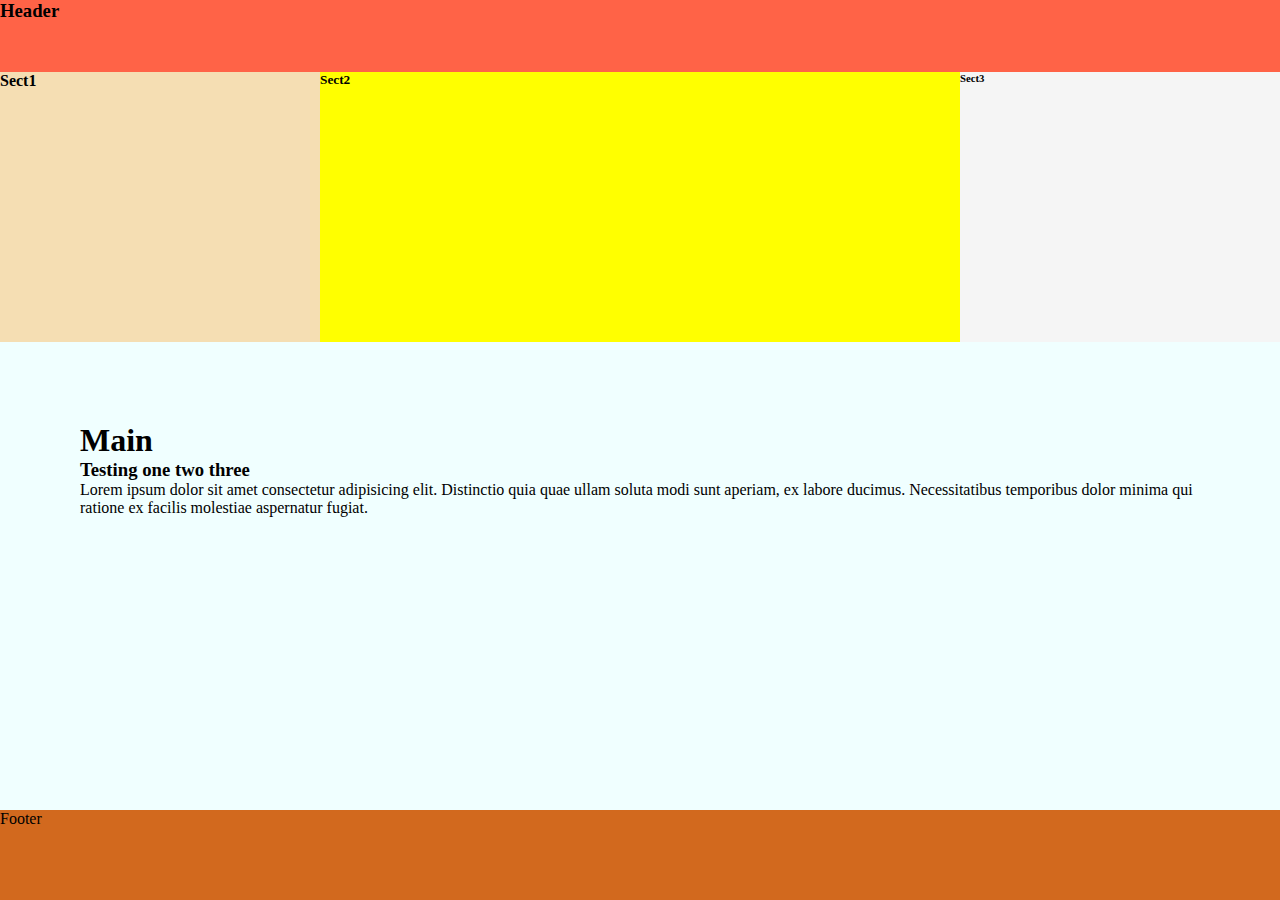
<file: index.html>
<!DOCTYPE html>
<html lang="en">
<head>
    <meta charset="UTF-8">
    <meta http-equiv="X-UA-Compatible" content="IE=edge">
    <meta name="viewport" content="width=device-width, initial-scale=1.0">
    <title>Document</title>
    <link rel="stylesheet" href="style.css">
</head>
<body>
    <header><h3>Header</h3></header>
    <section><h4>Sect1</h4></section>
    <section><h5>Sect2</h5></section>
    <section><h6>Sect3</h6></section>
    <main>
        <h1>Main</h1>
        <h3>Testing one two three</h3>
        <p>Lorem ipsum dolor sit amet consectetur adipisicing elit. Distinctio quia quae ullam soluta modi sunt aperiam, ex labore ducimus. Necessitatibus temporibus dolor minima qui ratione ex facilis molestiae aspernatur fugiat.</p>
    </main>
    <footer><p>Footer</p></footer>
</body>
</html>
</file>
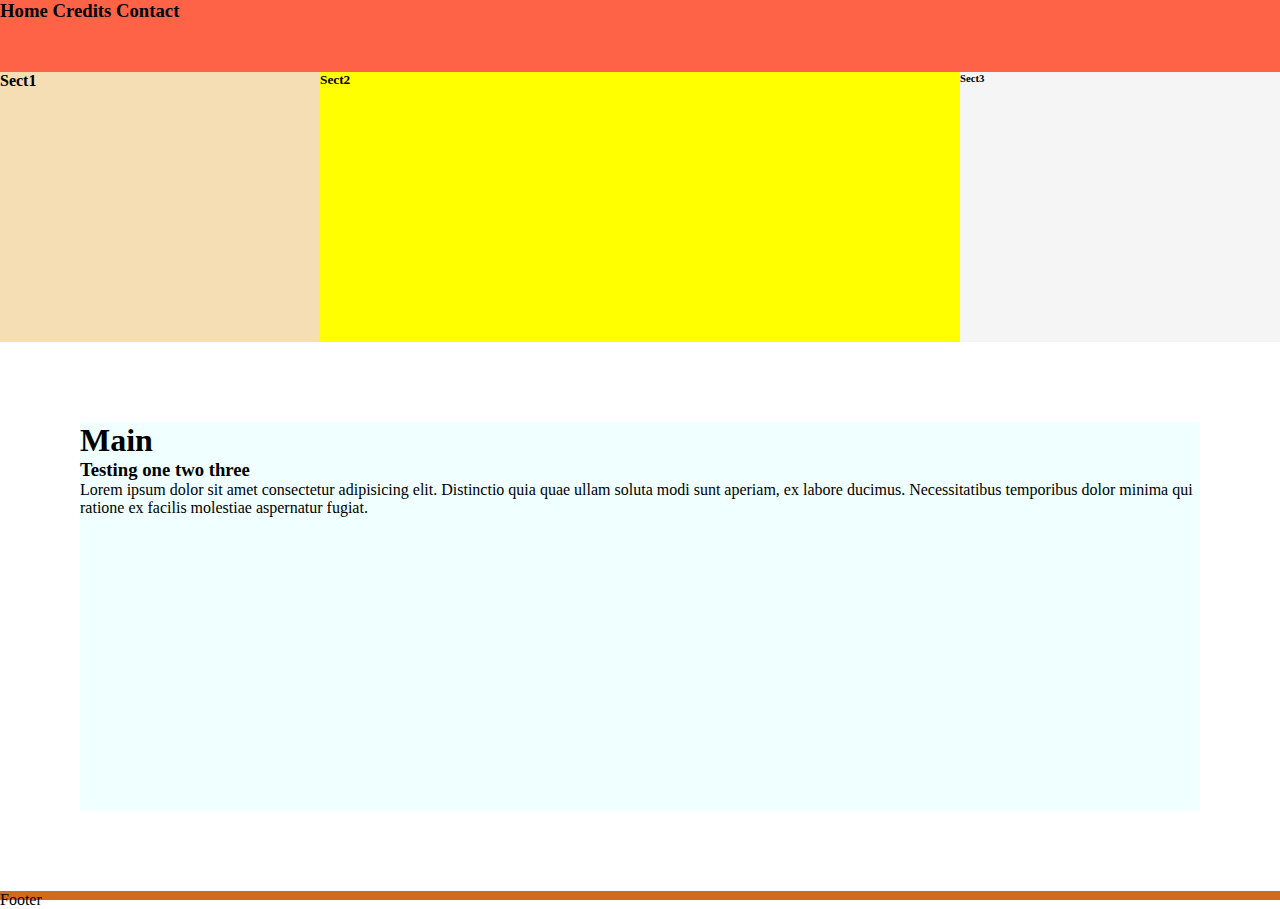
<file: work/index.html>
<!DOCTYPE html>
<html lang="en">
<head>
    <meta charset="UTF-8">
    <meta http-equiv="X-UA-Compatible" content="IE=edge">
    <meta name="viewport" content="width=device-width, initial-scale=1.0">
    <title>Work</title>
    <link rel="stylesheet" href="style.css">
</head>
<body>
    <header><h3>Home Credits Contact</h3></header>
    <section><h4>Sect1</h4></section>
    <section><h5>Sect2</h5></section>
    <section><h6>Sect3</h6></section>
    <main>
        <h1>Main</h1>
        <h3>Testing one two three</h3>
        <p>Lorem ipsum dolor sit amet consectetur adipisicing elit. Distinctio quia quae ullam soluta modi sunt aperiam, ex labore ducimus. Necessitatibus temporibus dolor minima qui ratione ex facilis molestiae aspernatur fugiat.</p>
    </main>
    <footer><p>Footer</p></footer>
</body>
</html>
</file>
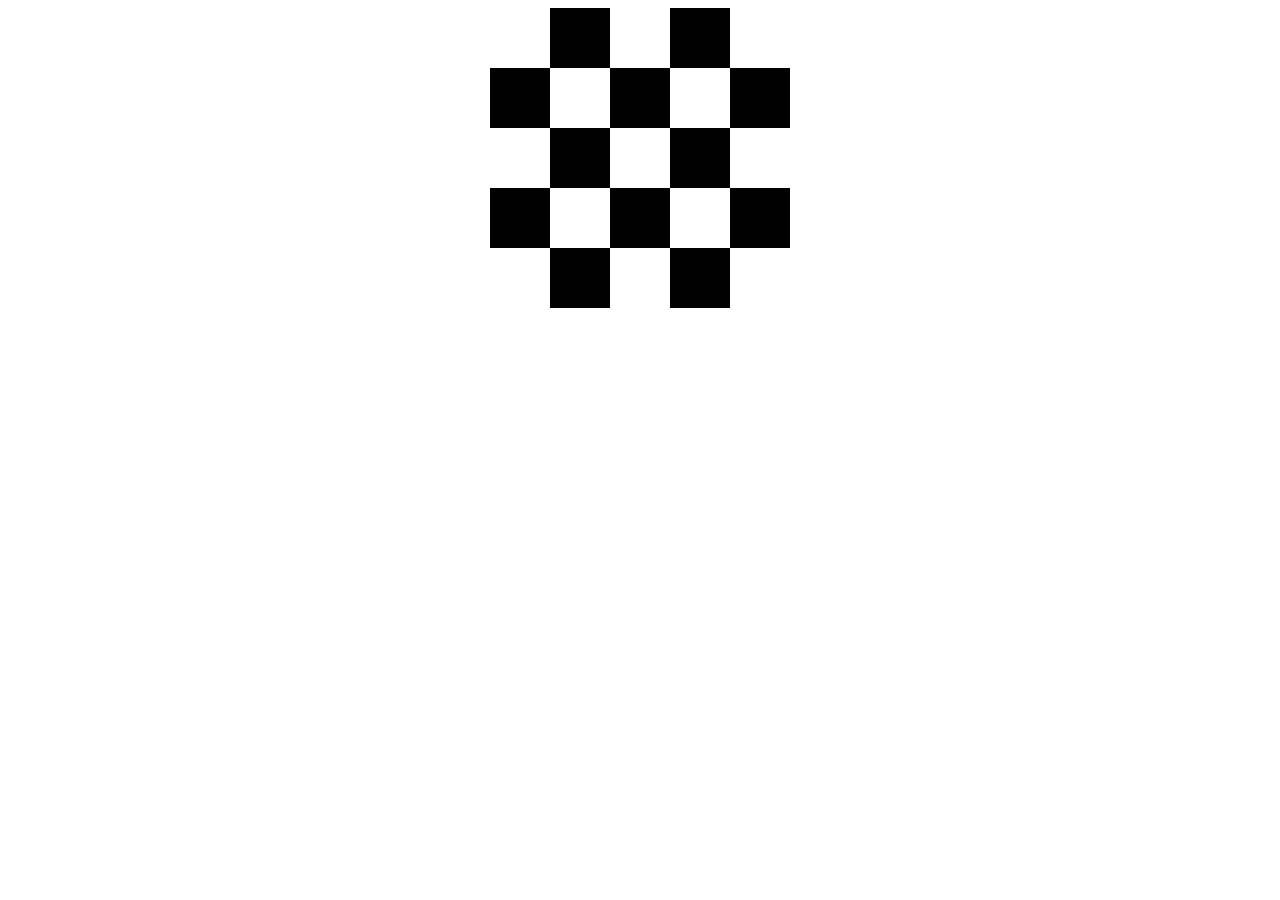
<file: square_anim.html>
<!-- From https://codepen.io/praveenpuglia/pen/bjaLLV -->
<!DOCTYPE html>
<html lang="en">
<head>
    <meta charset="UTF-8">
    <meta http-equiv="X-UA-Compatible" content="IE=edge">
    <meta name="viewport" content="width=device-width, initial-scale=1.0">
    <title>Document</title>
    <link rel="stylesheet" href="square_anim.css">
</head>
<body>
    <div class="board">
        <div class="square"></div>
        <div class="square"></div>
        <div class="square"></div>
        <div class="square"></div>
        <div class="square"></div>
        <div class="square"></div>
        <div class="square"></div>
        <div class="square"></div>
        <div class="square"></div>
        <div class="square"></div>
        <div class="square"></div>
        <div class="square"></div>
        <div class="square"></div>
        <div class="square"></div>
        <div class="square"></div>
        <div class="square"></div>
        <div class="square"></div>
        <div class="square"></div>
        <div class="square"></div>
        <div class="square"></div>
        <div class="square"></div>
        <div class="square"></div>
        <div class="square"></div>
        <div class="square"></div>
        <div class="square"></div>
      </div>
</body>
</html>
</file>
<file: style.css>
*,
*::before,
*::after
{
    padding: 0;
    margin: 0;
}

body, html {
    height: 100vh;
}

body {
    margin: 0;
    display: grid;
    grid-template-columns: 100%;
    grid-template-rows: repeat(auto, 6);

    grid-template-areas: 
        "header"
        "sect1"
        "sect2"
        "sect3"
        "main"
        "footer";
}

header {
    grid-area: header;
    background-color: tomato;
}

section:nth-of-type(1) {
    grid-area: sect1;
    background-color: wheat;
}

section:nth-of-type(2) {
    grid-area: sect2;
    background-color: yellow;
}

section:nth-of-type(3) {
    grid-area: sect3;
    background-color: whitesmoke;
}

main {
    grid-area: main;
    background-color: azure;
    padding: 5rem;
}

footer {
    grid-area: footer;
    background-color: chocolate;
}

/* For mobile displays */
@media only screen and (min-width: 768px) {

    body {
        margin: 0;
        display: grid;
        grid-template-columns: 25% auto 25%;
        grid-template-rows: 8% 30% auto 10%;
    
        grid-template-areas: 
            "header  header  header"
            "sect1   sect2   sect3"
            "main    main    main"
            "footer  footer  footer";    
    }

}
</file>
<file: work/style.css>
*,
*::before,
*::after
{
    padding: 0;
    margin: 0;
}

body, html {
    height: 100vh;
}

/* Mobile version */
body {
    margin: 0;
    display: grid;
    grid-template-columns: 100%;
    grid-template-rows: 5% 1fr 1fr 1fr 1fr 1%;

    grid-template-areas: 
        "header"
        "sect1"
        "sect2"
        "sect3"
        "main"
        "footer";
}

header {
    grid-area: header;
    background-color: tomato;
}

section:nth-of-type(1) {
    grid-area: sect1;
    background-color: wheat;
}

section:nth-of-type(2) {
    grid-area: sect2;
    background-color: yellow;
}

section:nth-of-type(3) {
    grid-area: sect3;
    background-color: whitesmoke;
}

main {
    grid-area: main;
    background-color: azure;
    margin: 5rem;
}

footer {
    grid-area: footer;
    background-color: chocolate;
}

/* For desktop displays */
@media only screen and (min-width: 768px) {

    body {
        margin: 0;
        display: grid;
        grid-template-columns: 25% auto 25%;
        grid-template-rows: 8% 30% auto 1%;
    
        grid-template-areas: 
            "header  header  header"
            "sect1   sect2   sect3"
            "main    main    main"
            "footer  footer  footer";    
    }

}
</file>
<file: square_anim.css>
/* Square CSs thingy */
/* https://codepen.io/praveenpuglia/pen/bjaLLV */

.board {
    margin: auto;
    height: 300px;
    width: 300px;
    display: grid;
    grid-template-columns: 1fr 1fr 1fr 1fr 1fr;
    grid-template-rows: 1fr 1fr 1fr 1fr 1fr;
    }
    .square {
    color: red;
    /*   box-shadow: 0 1px, 0 2px, 0 3px, 0 4px, 0 5px, 0 -1px green, 0 -2px green,
        0 -3px green, 0 -4px green, 0 -5px green, 1px 0 blue, 2px 0 blue, 3px 0 blue, 4px 0 blue, 5px 0 blue, -1px 0 yellow, -2px 0 yellow, -3px 0 yellow, -4px 0 yellow, -5px 0 yellow; */
    }
    .square:nth-child(even) {
    background: black;
    animation-delay: 1s;
    }
    .square:nth-child(odd) {
    background: white;
    z-index: 1;
    position: relative;
    }
    
    .square:nth-child(5n + 1) {
    animation: rotate linear 5s infinite;
    }
    .square:nth-child(5n + 2) {
    animation: rotate linear 5s infinite;
    animation-delay: 0.25s;
    }
    .square:nth-child(5n + 3) {
    animation: rotate linear 5s infinite;
    animation-delay: 0.5s;
    }
    .square:nth-child(5n + 4) {
    animation: rotate linear 5s infinite;
    animation-delay: 0.75s;
    }
    .square:nth-child(5n + 5) {
    animation: rotate linear 5s infinite;
    animation-delay: 1s;
    }
    
    @keyframes rotate {
    10% {
        transform: rotate(45deg);
    }
    50% {
        transform: rotate(45deg);
    }
    75% {
        transform: rotate(0);
    }
    }
</file>
